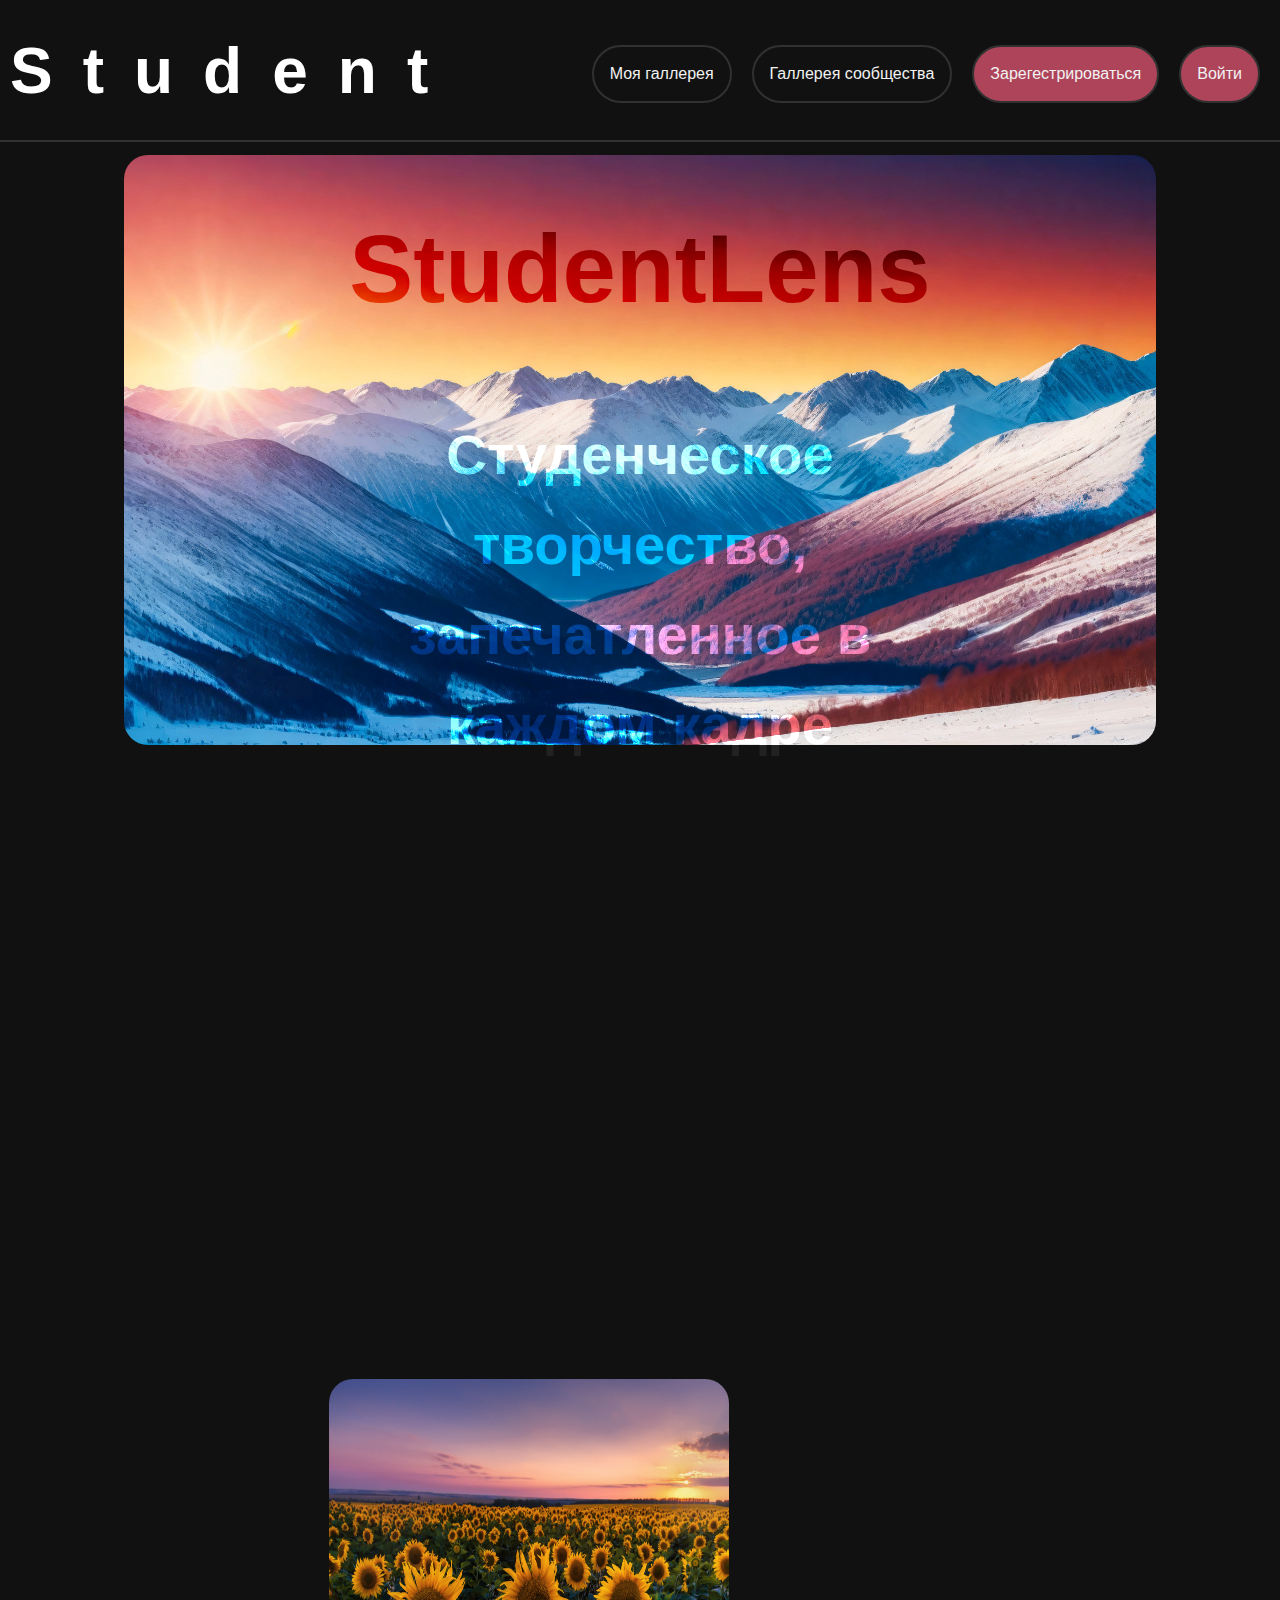
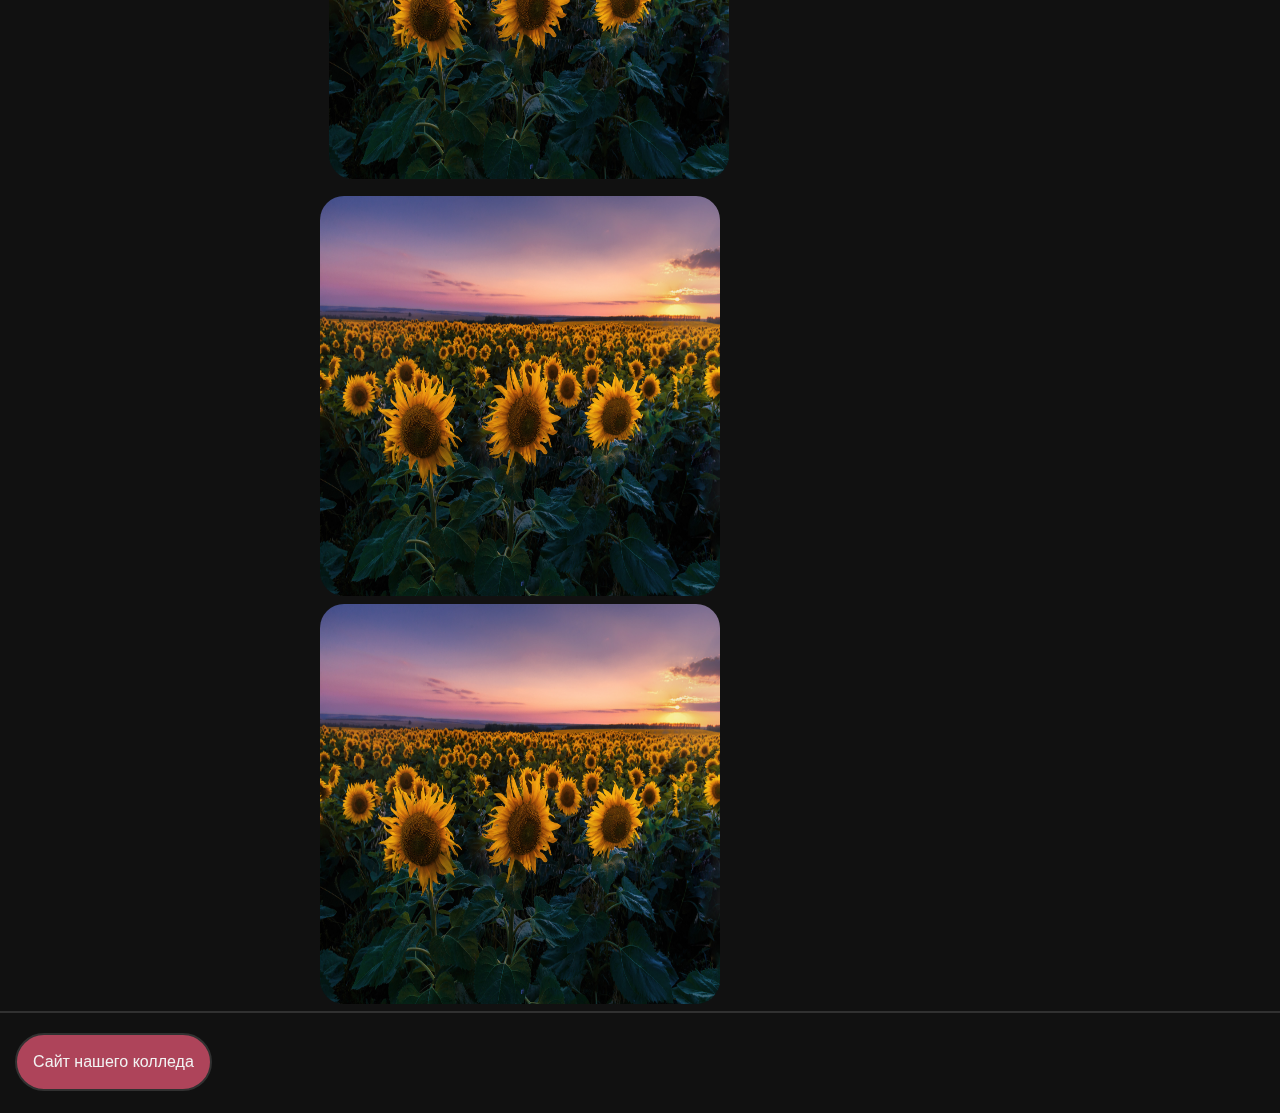
<file: index.html>
<!DOCTYPE html>
<html lang="en">

<head>
    <meta charset="UTF-8">
    <meta name="viewport" content="width=device-width, initial-scale=1.0">
    <link rel="icon" href="img/newLogo.svg">
    <title>StudentLens</title>
    <link rel="stylesheet" type="text/css" href="index.css">

    <header>
        <div class="top-bar">
            <a href="login.php" class="MB">Войти </a>
            <a href="register.php" class="MB">Зарегестрироваться </a>
            <a href="#">Галлерея сообщества</a>
            <a href="gallery.php">Моя галлерея</a>
            <span class="SLtitle"><strong>Student Lens</strong></span><span class="logotyp"><img src="img/newLogo.svg" alt="" width="42" height="42"></span>
        </div>
    </header>
</head>

<body>


    <div class="zoom-wrapper">
        <div class="image-container">
            <img src="img/pikaso.png" alt="Description of the image">
        </div>
        <div class="centered-text">
            <span class="color-text">
                <h1>StudentLens </h1>
            </span>
            <h3 class="color-text-slogan">Студенческое творчество, запечатленное в каждом кадре</h3>
        </div>
    </div>
    </div>

    <main>
        <div class="animated-text">
            <p>
            <h1>Приветсвуем вас!</h1>
            <h2>Дипломный проект студента ЧПОУ СГОК Иличкина Александра Михайловича</h2>
            <h3>
                Это сайт для размещение различных работ фотографов нашего колледжа. Здесь вы найдёте альбомы работ
                каждого студента разделённые на курсы, а так же альбомы уже выпустившихся студентов которые хрянят
                историю их проффесианального пути. Все эти работы можно удобно скачат, отдельно или сразу весь альбом
                какого-нибудь студента.<br>
            </h3>
            </p>
        </div>
        <div class="exemples">
            <div class="image"></div>
            <img src="img/podsolnuhi.jpg" alt="">
            </div>
            <div class="image"></div>
            <img src="img/podsolnuhi.jpg" alt="">
            </div>
            <div class="image"></div>
            <img src="img/podsolnuhi.jpg" alt="">
            </div>
        </div>
    </main>
    <footer>
        <div class="down-bar">
            <a href="https://sgoc.ru" class="MB">Сайт нашего колледа</a>
        </div>
    </footer>

    <script src="scripts.js"></script>
</body>

</html>
</file>
<file: index.css>
body {
    margin: 0;
    padding: 0;
    background-color: rgb(17, 17, 17);
    line-height: 1.6;
    font-family: Arial, Helvetica, sans-serif;
}
a{
    border-radius: 32px;
}








.top-bar {
    position: fixed;
    top: 0;
    left: 0;
    width: 100%;
    height: 100px;
    background-color: rgb(17, 17, 17);
    color: #fff;
    overflow: hidden;
    padding: 20px 0;
    z-index: 10;
    border: none;
    border-bottom: 2px solid #313131;

}
.top-bar a {  
    display: block;
    color: #f2f2f2;
    text-align: center;
    padding: 14px 16px;
    text-decoration: none;
    float: right;
    margin-right: 20px;
    border: 2px solid #313131;
    position: relative;
    top: 25px;
}
.top-bar a:hover {
    background-color: #ddd;
    color: black;
}
.logotyp {
position: relative;
    left: -340px;
    top: 5px;
}
.top-bar img{
    height: 62px;
    width: 62px;
}
.SLtitle {
    font-size: 4em; 
    margin-left: 10px;
    letter-spacing: 30px;
    word-spacing: 10px;
}
.MB{
    background-color: #ae445a;
}







.zoom-wrapper {
    display: flex;
    flex-direction: column;
    justify-content: center;
    height: 100vh;
    overflow: hidden; 
}
.zoom-wrapper img{
    object-fit: cover;
    transition: transform 0.8s;
    height: 100%;
    
}
.zoom-wrapper:hover img{
    transform: scale(1.05);
}
.centered-text {
    position: absolute;
    top: 53%;
    left: 50%;
    transform: translate(-50%, -50%);
    text-align: center;
    padding: 20px;
    border-radius: 12px;
    mix-blend-mode: overlay;
    cursor: default;
    font-size: 300%;
}
.color-text{
    color: black;
}
.color-text-slogan{
    color: white;
}
.image-container{
    display: flex;
    justify-content: center;
    align-items: center;
    height: 70vh; 
    padding: 20px; 
    box-sizing: border-box;
}
.image-container img{
    max-width: 100%; 
    max-height: 100%;
    border-radius: 24px;
}








main{
    color: white;
    padding-left: 320px;
    padding-right: 320px;
}
main h1{
    color: #ae445a;
}
main img{
    width: 400px;
    height: 400px;
    border-radius: 24px;
}
.exemples img{
    margin: 9px;
}
.exemples img:hover{
    transform: scale(1.05);
    transition: transform 0.8s;
}
.animated-text {
    opacity: 0;
    transform: translateY(20px);
    transition: opacity 1s, transform 1s;
    margin-bottom: 100px;
  }
  .animated-text.visible {
    opacity: 1;
    transform: translateY(0);
  }
  @keyframes fadeInUp {
    from {
      opacity: 0;
      transform: translateY(20px);
    }
    to {
      opacity: 1;
      transform: translateY(0);
    }
  }
  .animated-text.visible {
    animation: fadeInUp 1s forwards;
  }





  .down-bar {
    width: 100%;
    height: 100px;
    background-color: rgb(17, 17, 17);
    color: #fff;
    overflow: hidden;
    border: none;
    border-top: 2px solid #313131;
}
.down-bar a {  
    color: #f2f2f2;
    text-align: center;
    padding: 14px 16px;
    text-decoration: none;
    float: left;
    margin-left: 15px;
    margin-top: 20px;
    border: 2px solid #313131;
}
.down-bar a:hover {
    background-color: #ddd;
    color: black;
}
</file>
